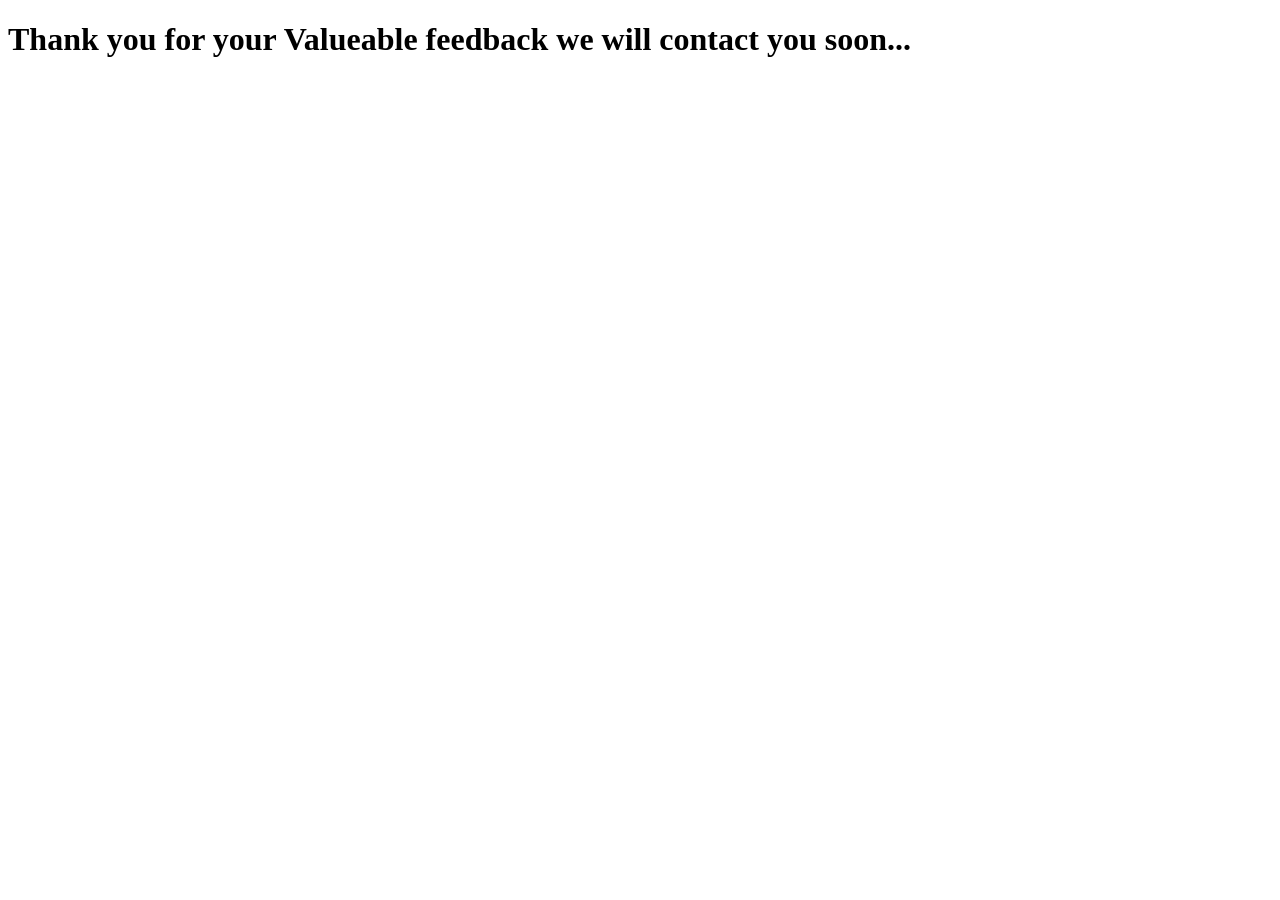
<file: thankyou.html>
<!DOCTYPE html>
<html lang="en" dir="ltr">
  <head>
    <meta charset="utf-8">
    <title></title>
  </head>
  <body>
    <h1>Thank you for your Valueable feedback we will contact you soon...</h1>
  </body>
</html>
</file>
